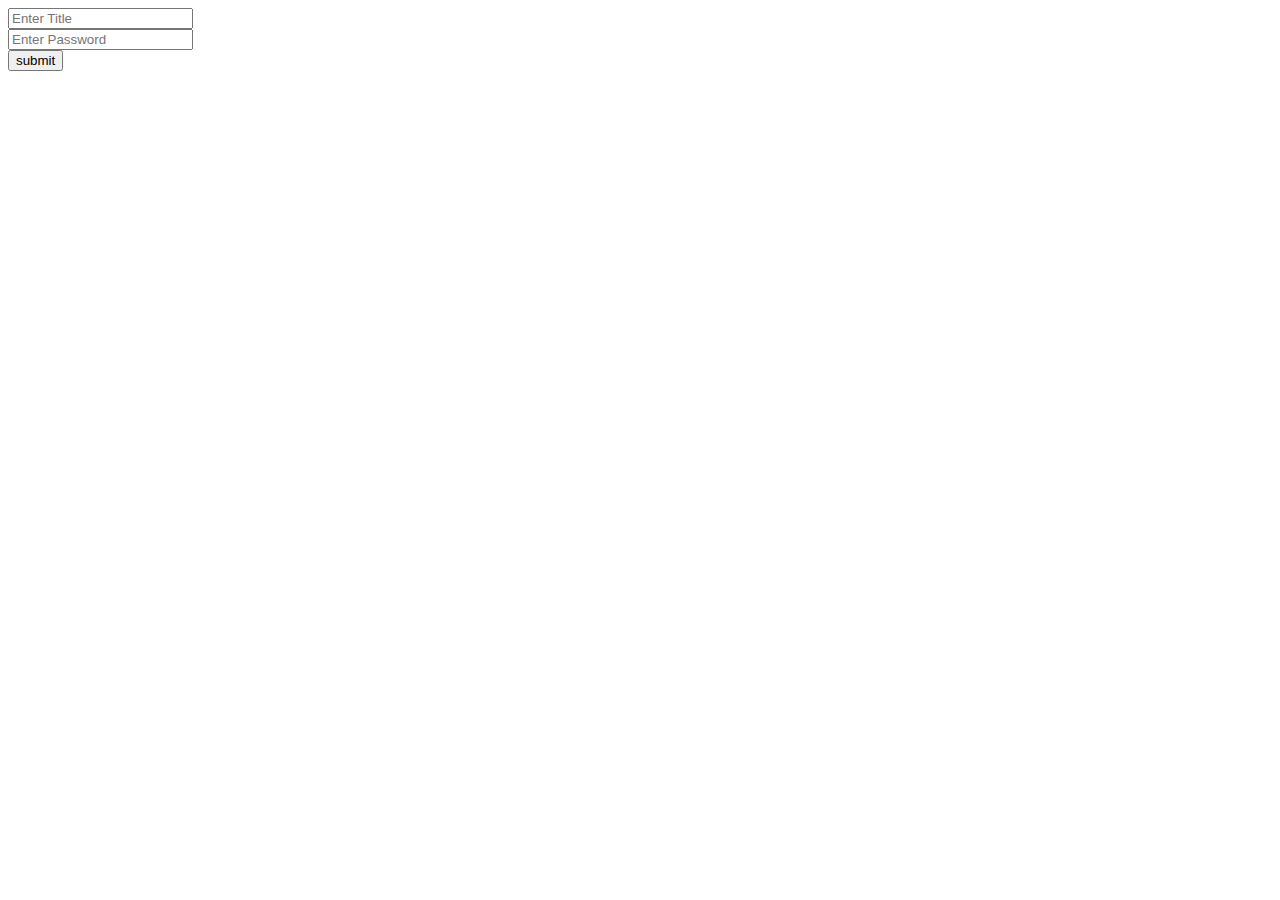
<file: PassManager/templates/vault.html>
<!DOCTYPE html>
<html lang="en">
<head>
    <meta charset="UTF-8">
    <meta http-equiv="X-UA-Compatible" content="IE=edge">
    <meta name="viewport" content="width=device-width, initial-scale=1.0">
    <title>VAULT</title>
</head>
<body>
        <form method="POST">
            <input type="text" name="title" placeholder="Enter Title"><br>
            <input type="password" name="tpass" placeholder="Enter Password"><br>
            <input type="submit" value="submit"><br>
        </form>
</body>
</html>
</file>
